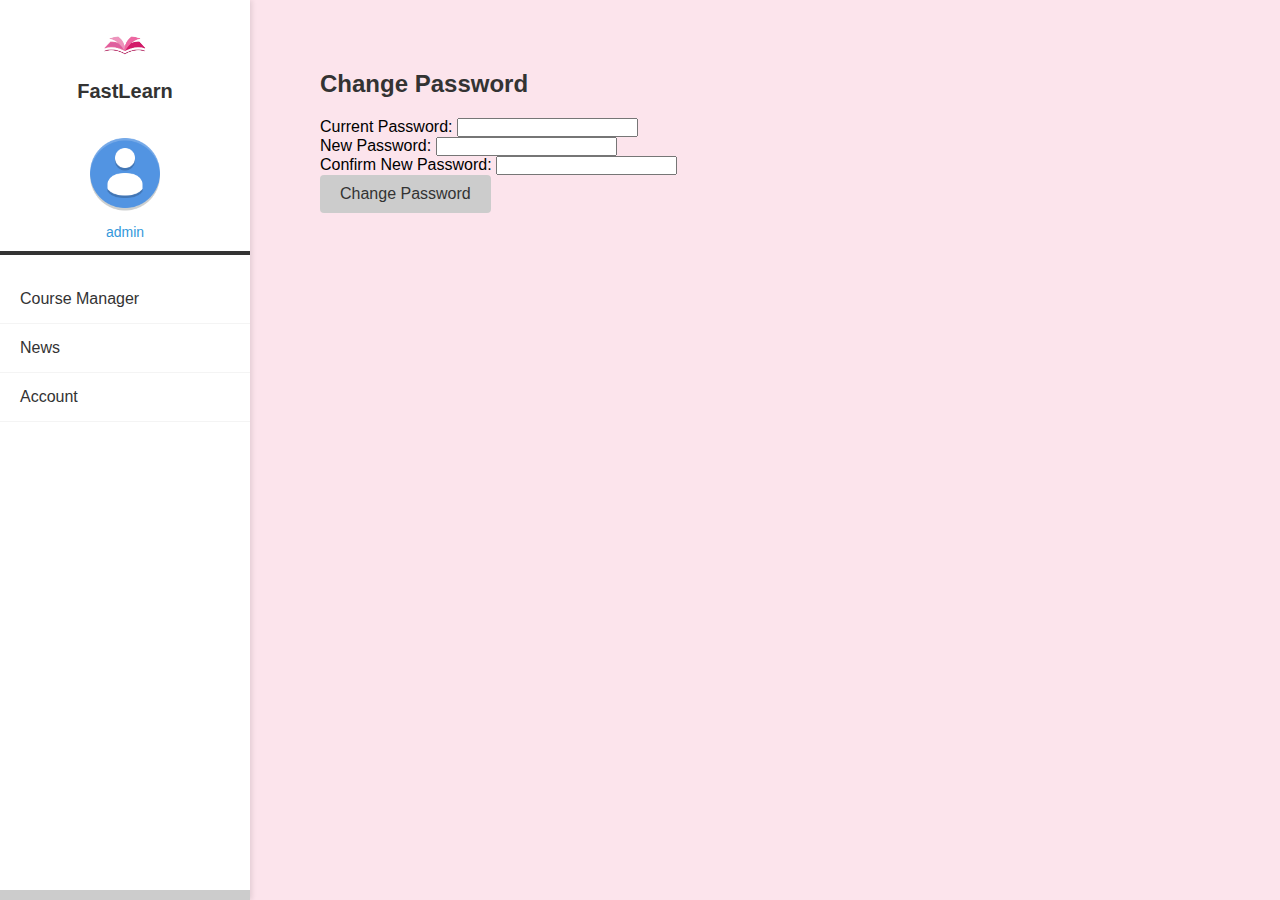
<file: admin/index.html>
<!DOCTYPE html>
<html lang="vi">

<head>
    <meta charset="UTF-8">
    <meta name="viewport" content="width=device-width, initial-scale=1.0">
    <title>FastLearn - Instructor Dashboard</title>
    <link rel="stylesheet" href="index.css">
</head>

<body>
    <div class="wrapper">
        <!-- Sidebar -->
        <div class="sidebar">
            <div class="logo">
                <img src="../img/Logo.png" alt="FastLearn Logo">
                <h1>FastLearn</h1>
            </div>
            <div class="profile">
                <img src="../img/user.webp" alt="Profile Image">
                <p><a href="#">admin</a></p>
            </div>
            <ul>
                <li><a href="#">Course Manager</a>
                    <ul class="submenu">
                        <li><a href="course-management">Course Management</a></li>
                        <li><a href="instructor-management">Instructor Management</a></li>
                        <li><a href="student-management">Student Management</a></li>
                    </ul>
                </li>
                <li><a href="#">News</a></li>
                <li><a href="#">Account</a>
                    <ul class="submenu">
                        <li><a href="#">Change Password</a></li>
                        <li><a href="#">Exit</a></li>
                    </ul>
                </li>
            </ul>
        </div>
        <!-- Phần Chào Mừng -->
        <!-- <div class="main-content" id="welcome-content">
            <h2>Welcome to FastLearn!</h2>
            <p>This is the trainer dashboard. You can manage your courses, news, and account here.</p>
        </div> -->
        <div class="main-content">
            <h2>Change Password</h2>
        
            <!-- Change Password Form -->
            <form action="change_password.php" method="POST" class="change-password-form">
                <div class="form-group">
                    <label for="current_password">Current Password:</label>
                    <input type="password" id="current_password" name="current_password" required>
                </div>
        
                <div class="form-group">
                    <label for="new_password">New Password:</label>
                    <input type="password" id="new_password" name="new_password" required>
                </div>
        
                <div class="form-group">
                    <label for="confirm_password">Confirm New Password:</label>
                    <input type="password" id="confirm_password" name="confirm_password" required>
                </div>
        
                <button type="submit" class="action-button">Change Password</button>
            </form>
        </div>

</body>

</html>
</file>
<file: admin/index.css>
* {
  margin: 0;
  padding: 0;
  box-sizing: border-box;
}

body {
  font-family: Arial, sans-serif;
  background-color: #f4f4f4;
}

.wrapper {
  display: flex;
  height: 100vh;
  background-color: #fce4ec;
}

/* Sidebar */
.sidebar {
  width: 250px;
  background-color: #fff;
  box-shadow: 2px 0 5px rgba(0, 0, 0, 0.1);
  display: flex;
  flex-direction: column;
  position: relative;
}

.sidebar::after {
  content: '';
  position: absolute;
  bottom: 0;
  left: 0;
  width: 100%;
  height: 10px;
  background-color: #ccc;
}

.sidebar .logo {
  display: flex;
  align-items: center;
  justify-content: center;
  flex-direction: column;
  padding: 20px;
}

.sidebar .logo img {
  width: 50px;
  height: 50px;
}

.sidebar .logo h1 {
  font-size: 20px;
  margin-top: 10px;
  color: #333;
}

.sidebar .profile {
  display: flex;
  flex-direction: column;
  align-items: center;
  padding: 10px 0;
  border-bottom: 4px solid #333;
}

.sidebar .profile img {
  width: 80px;
  height: 80px;
  border-radius: 50%;
  margin-bottom: 10px;
}

.sidebar .profile p {
  margin: 0;
  color: #333;
}

.sidebar .profile a {
  color: #3498db;
  text-decoration: none;
  font-size: 14px;
}

.sidebar ul {
  list-style: none;
  padding-left: 0;
  margin-top: 20px;
}

.sidebar ul li {
  padding: 15px 20px;
  border-bottom: 1px solid #f4f4f4;
}

.sidebar ul li a {
  text-decoration: none;
  color: #333;
  font-size: 16px;
  display: block;
  background-color: transparent;
  border: none;
}

.sidebar ul li a:hover {
  background-color: transparent;
  color: #AD1D45;
  box-shadow: none;
  border: none;
}

.sidebar ul .submenu {
  margin-left: 20px;
  list-style-type: none;
  display: none;
}

.sidebar ul li:hover .submenu {
  display: block;
}

/* Main Content */
.main-content {
  flex-grow: 1;
  padding: 20px;
  margin: 50px;
  background-color: #fce4ec;
}

.main-content h2 {
  color: #333;
  margin-bottom: 20px;
  font-size: 24px;
}

/* Search Bar */
.search-container {
  display: flex;
  justify-content: flex-start;
  align-items: center;
  margin-bottom: 20px;
}

.search-input {
  padding: 8px;
  border: 1px solid #ddd;
  border-radius: 4px;
  font-size: 16px;
  width: 200px;
}

.search-button {
  background-color: #fff;
  border: none;
  cursor: pointer;
  margin-left: 10px;
}

.search-button img {
  width: 16px;
  height: 16px;
}

/* Table Content */
.table-container {
  max-height: 300px;
  overflow-y: auto;
  margin-bottom: 20px;
}

table {
  width: 100%;
  border-collapse: collapse;
}

table th, table td {
  padding: 12px;
  border: 1px solid #ddd;
  text-align: left;
  background-color: #f0f0f0;
}

table th {
  background-color: #ccc;
  font-weight: bold;
  position: sticky;
  top: 0;
}

/* Button Styles */
.button-container {
  display: flex;
  justify-content: space-around;
  margin-top: 20px;
}

.action-button {
  padding: 10px 20px;
  background-color: #ccc;
  color: #333;
  border: none;
  cursor: pointer;
  font-size: 16px;
  border-radius: 4px;
}

.action-button:hover {
  background-color: #bbb;
}
</file>
